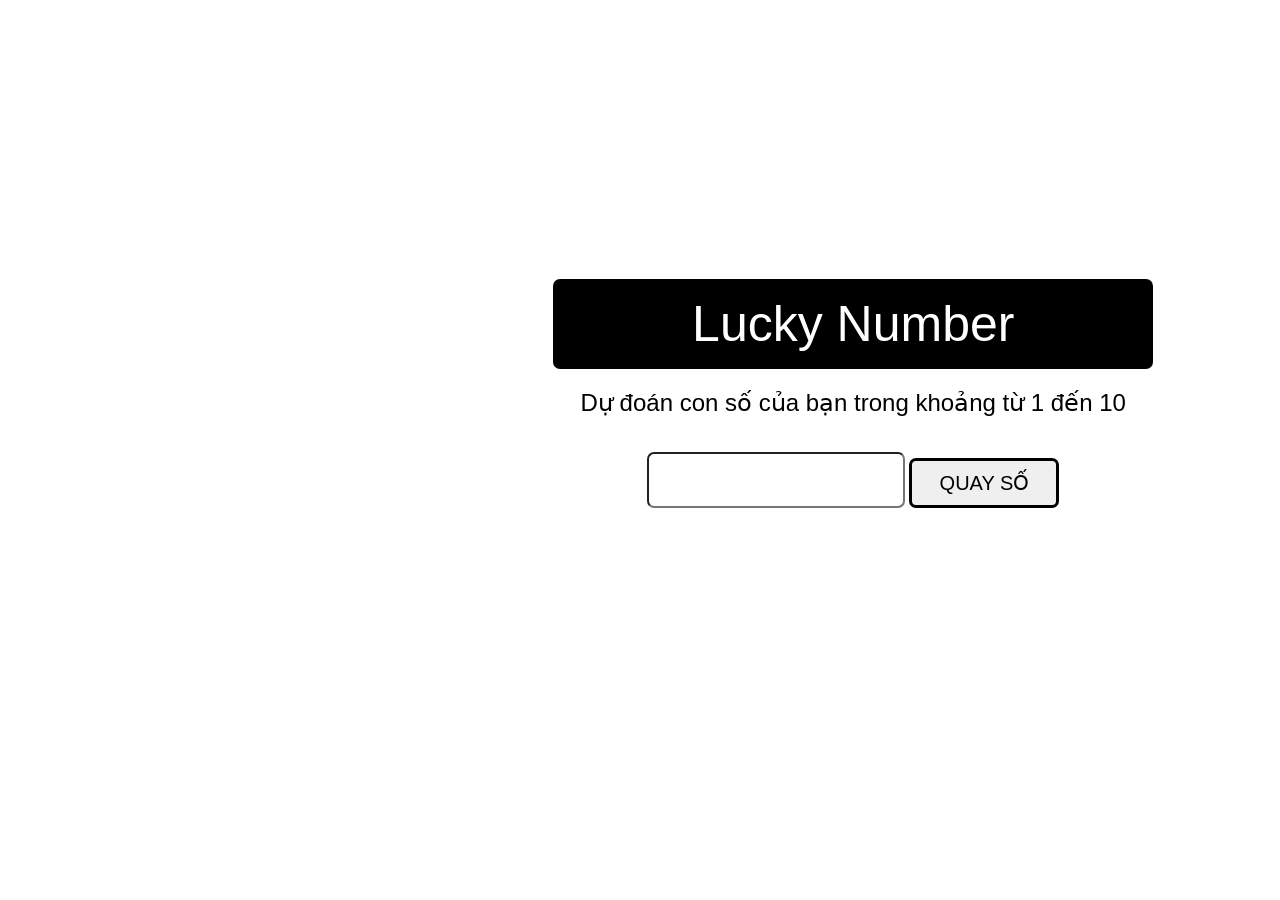
<file: xổ số/index.html>
<!DOCTYPE html>
<html lang="en">
<head>
    <meta charset="UTF-8">
    <meta name="viewport" content="width=device-width, initial-scale=1.0">
    <title>Document</title>
    <link rel="stylesheet" href="style.css">
</head>
<body style="margin: 0">
    
    <div class="flex1">
        <div class="flex2">
            <div class="lucky">Lucky Number</div>
            <div class="main">
                    <div class="text">Dự đoán con số của bạn trong khoảng từ 1 đến 10</div>
                    <div class="input">
                        <input id="myNumber" type="number">
                        <button id="myBtn"> QUAY SỐ</button>
                    </div> 
                </div>
        </div>
    </div>
    <script src="script.js"></script>
</body>
</html>
</file>
<file: xổ số/style.css>
.flex1{
    width: 1706.5px;
    height: 801px;
    display: flex;
    justify-content: center;
    flex-direction: column;
    align-items: center;
    font-family: Arial, Helvetica, sans-serif;
    background-image: url(https://www.delottery.com/Content/images/brand/games/LOT_Image_Video-Lottery_Graphic.jpg);
    background-repeat: no-repeat;
    background-size: cover;
    background-position: center;
    
}
.flex2{
    width: 600px;
    height: 300px;
    display: flex;
    justify-content: center;
    flex-direction: column;
    align-items: center;
    border-radius: 7px;
    
}
.lucky{
    width: 100%;
    height: 30%;
    background-color: black;
    display: flex;
    font-size: 50px;
    align-items: center;
    justify-content: center;
    color: white;
    border-radius: 7px;
}
.main{
    width: 100%;
    background-color: rgba(255, 255, 255, 0.8);
    display: flex;
    flex-direction: column;
    justify-content: flex-start;
    align-items: center;
    border-radius: 7px;
}
.text{
    margin: 20px;
    font-size: 24px;
}
.input{
    margin: 15px;
}
input{
    width: 250px;
    height: 50px;
    border-radius: 7px;
    font-size: 30px;
    align-items: center;
    justify-content: center;
}

button{
    height: 50px;
    width: 150px;
    border-radius: 7px;
    font-size: 20px;
    border: solid;
}
button:hover{
    background-color: rgb(189, 55, 84);
    color: white;
    border: solid;
}
</file>
